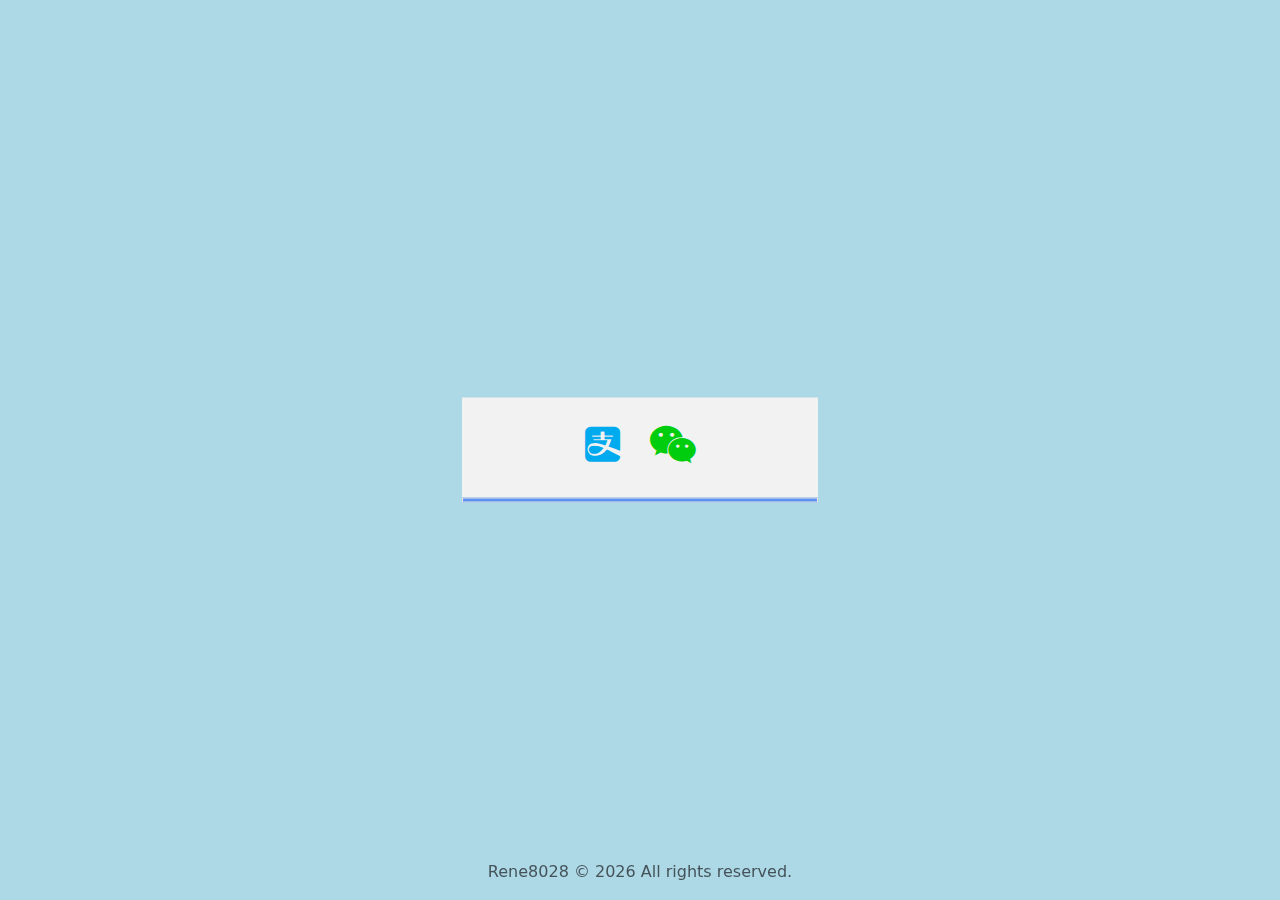
<file: fullqr.html>
<!--
 * @Descripttion: 
 * @version: 1.0
 * @Author: Rene8028
 * @Date: 2022-07-03 10:31:12
 * @LastEditors: Rene8028
 * @LastEditTime: 2022-07-03 10:39:36
-->
<!--
* Pay - 一个简单的收款码展示页
* Author: Alex3236 (//github.com/alex3236)
* License: GNU General Public License v3.0
-->
<!doctype html>
<html lang="zh-CN">

<head>
    <meta charset="utf-8">
    <meta http-equiv="X-UA-Compatible" content="IE=edge">
    <meta name="viewport" content="width=device-width, initial-scale=1">
    <meta name="author" content="Alex3236, and Bootstrap contributors">

    <link href="https://cdn.bootcdn.net/ajax/libs/twitter-bootstrap/5.1.3/css/bootstrap.min.css" rel="stylesheet">
    <script src="https://cdn.bootcdn.net/ajax/libs/jquery/3.6.0/jquery.js"></script>
    <script src="https://cdn.bootcdn.net/ajax/libs/jquery.qrcode/1.0/jquery.qrcode.min.js"></script>
    <link href="css/fullqr.css" rel="stylesheet">
    <link href="css/font.css" rel="stylesheet">

    <!-- 设置 -->
    <title>(～￣▽￣)～</title>
    <script>
        const settings = {
            hide: [qq], // 隐藏的支付方式列表。可以有 alipay, wechat, qq
            desc: "支付宝 / 微信 扫码支付" // 描述
        };
    </script>
</head>

<body>
    <style>

    </style>

    <!-- Main Container -->
    <div class="main container justify-content-center text-center">
        <div class="icon-group align-items-center" role="group">
            <i class="icon-alipay"></i><i class="icon-wechat"></i>
        </div>
        <div class="code-item">
            <!-- <img class="border border-2 rounded-circle mb-2 mx-auto d-block" id="avatar" alt="avatar"></img> -->
            <div id="qrcode-canvas" class="hidden"></div>
            <div id="qrcode" class="qrcode"></div>
            <div class="code-text align-items-center" role="group">
                <script>document.write(settings.desc);</script>
            </div>
        </div>

    </div>

    <!-- Footer -->
    <footer class="footer fixed-bottom">
        <div class="container text-center mb-2">
            <p class="text-muted">
                Rene8028 &copy;<span>
                    <script>document.write(/\d{4}/.exec(Date())[0]);</script>
                </span>All rights reserved.
            </p>
        </div>
    </footer>

    <!-- Scripts -->
    <script>
        function makeCode(url) {
            $("#qrcode-canvas canvas").remove();
            $("#qrcode img").remove();
            $("#qrcode-canvas").qrcode({ width: 350, height: 350, text: url })
            var img = convertCanvasToImage($("#qrcode-canvas canvas")[0]);
            $("#qrcode").append(img);
        }

        function convertCanvasToImage(canvas) {
            undefined
            var image = new Image();
            image.src = canvas.toDataURL("image/png");
            return image;
        }
        window.onload = function () {
            var url = new URL(".", window.location.href).href;
            console.log(url);
            makeCode(url);
            
            for (var i in settings.hide) {
                $(".icon-" + settings.hide[i]).addClass("hidden");
            }
        }
    </script>
</body>

</html>
</file>
<file: css/fullqr.css>
body {
    background-color: lightblue;
}

.code-item {
    /* margin-top: 10%; */
    /* height: 100%; */
    background: #5c92ef;
    border: 1px solid #e5e5e5;
}

.container.main {
    width: 380px;
    /* height: 35%; */
    position: absolute;
    left: 50%;
    top: 50%;
    transform: translate(-50%, -50%);
}

.icon-group,
.code-text {
    /* margin: 10px; */
    margin: 0;
    padding: 0;
    background-color: #f2f2f2;
}

.icon-group {
    font-size: 2.5em;
    line-height: 2.5em;
}

.icon-group i {
    padding: 15px;
}

.icon-alipay::before {
    color: #00aaee;
}

.icon-wechat::before {
    color: #00cd0d;
}

.icon-qq::before {
    color: #df1f1f
}

.code-text {
    line-height: 3em;
    font-size: 1.5em;
    margin: 3px;
}

.qrcode img {
    display: inline-block;
    border: 10px solid #fff;
    margin: 10%;
}

html,
body {
    height: 100%;
    background-size: cover;
    background-repeat: no-repeat;
    background-position: center;
}

.hidden {
    display: none;
}

img {
    max-width: 200px;
}
</file>
<file: css/font.css>
@font-face {
    font-family: 'icons';
    src: url('../fonts/icons.eot?185fbz');
    src: url('../fonts/icons.eot?185fbz#iefix') format('embedded-opentype'), url('../fonts/icons.ttf?185fbz') format('truetype'), url('../fonts/icons.woff?185fbz') format('woff'), url('../fonts/icons.svg?185fbz#icons') format('svg');
    font-weight: normal;
    font-style: normal;
    font-display: block;
}

i {
    /* use !important to prevent issues with browser extensions that change fonts */
    font-family: 'icons' !important;
    speak: never;
    font-style: normal;
    font-weight: normal;
    font-variant: normal;
    text-transform: none;
    line-height: 1;
    /* Better Font Rendering =========== */
    -webkit-font-smoothing: antialiased;
    -moz-osx-font-smoothing: grayscale;
}

.icon-qr:before {
    content: "\e900";
}

.icon-alipay:before {
    content: "\e901";
}

.icon-qq:before {
    content: "\f1d6";
}

.icon-wechat:before {
    content: "\f1d7";
}
</file>
